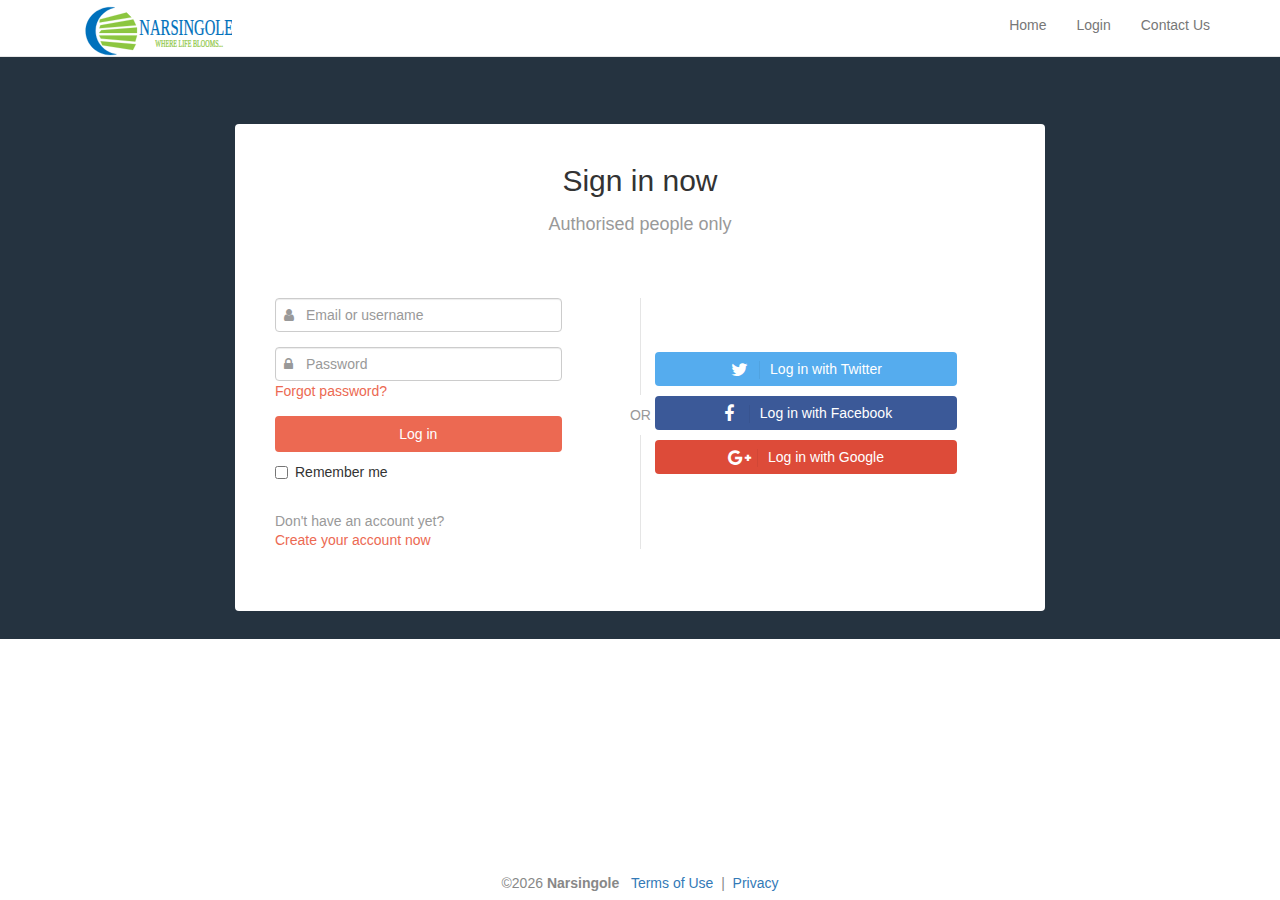
<file: index.html>
<!DOCTYPE html>
<html lang="en">
<head>
    <meta charset="UTF-8">
    <meta name="viewport" content="width=device-width, initial-scale=1.0, maximum-scale=1.0, user-scalable=no" >
    <title>Narsingole</title>
    <link href="css/bootstrap.css" rel="stylesheet">
    <link href="css/custom.css" rel="stylesheet">
    <link rel="stylesheet" href="https://cdnjs.cloudflare.com/ajax/libs/font-awesome/4.7.0/css/font-awesome.min.css">
</head>
<body ng-app="myApp">
<script src="js/jquery.js"></script>
<script src="js/bootstrap.js"></script>
<script src="js/Angular.js"></script>
<script src="js/ui-router.js"></script>
<script src="js/bootstrap-tpls.js"></script>
<script src="js/angular-typed.js"></script>
<script src="app.js"></script>
<script src="config.js"></script>
<script src="directive.js"></script>
    <div ui-view></div>
</body>
</html>
</file>
<file: css/custom.css>
.ns-logo {
    width: 162px;
    height: 51px;
    margin-top: -9px;
}

.main-class {
    margin-top: 57px;
}

.padding-none {
    padding: 0 !important;
}

.sights-heading {
    color: #3b444f;
    font-family: Benton Sans, Helvetica Neue, Helvetica, Arial, sans-serif;
    font-size: 2.8rem;
    font-weight: 100;
    line-height: 1.3;
    margin-top: 26px;
    position: relative;
    text-align: center;
}

.login-section {
    padding-bottom: 515px;
    padding-top: 67px;
    padding-left: 10px;
    padding-right: 10px;

}

.login-section .note {
    margin: 15px 0;
    color: #999;
    font-size: 13px;
}

.login-section .form-box {
    background: #fff;
    -webkit-border-radius: 4px;
    -moz-border-radius: 4px;
    -ms-border-radius: 4px;
    -o-border-radius: 4px;
    border-radius: 4px;
    -moz-background-clip: padding;
    -webkit-background-clip: padding-box;
    background-clip: padding-box;
    padding: 40px;
}

.login-section .title {
    margin-bottom: 15px;
    font-weight: 300;
    margin-top: 0;
}

.login-section .intro {
    max-width: 700px;
    margin: 0 auto;
    margin-bottom: 60px;
    text-align: center;
    color: #999;
    font-size: 18px;
}

.login-section .form-group.email:before {
    content: "\f007";
    font-family: FontAwesome;
    font-style: normal;
    font-weight: normal;
    line-height: 1;
    -webkit-font-smoothing: antialiased;
    -moz-osx-font-smoothing: grayscale;
    position: absolute;
    left: 24px;
    top: 10px;
    color: #999;
}

.login-section .form-group.password:before {
    content: "\f023";
    font-family: FontAwesome;
    font-style: normal;
    font-weight: normal;
    line-height: 1;
    -webkit-font-smoothing: antialiased;
    -moz-osx-font-smoothing: grayscale;
    position: absolute;
    left: 24px;
    top: 59px;
    color: #999;
}

.login-section .form-control {
    padding-left: 30px;
    font-size: 14px;
}

.login-section a {
    color: #ec6952;
}

.login-section .divider {
    text-align: center;
    margin-bottom: 30px;
    color: #999;
    text-transform: uppercase;
    position: absolute;
    left: 0;
    top: 0;
    height: 251px;
}

.login-section .divider span {
    background: #fff;
    display: inline-block;
    padding: 10px 0;
    position: relative;
    top: 97px;
    margin-left: -10px;
}

.login-section .divider:before {
    content: "";
    position: absolute;
    left: 0;
    top: 0;
    background: #e5e5e5;
    height: 100%;
    width: 1px;
}

.social-btns li .btn {
    color: #fff;
    min-width: 302px;
    text-align: center;
}

.social-btns li {
    margin-bottom: 10px;
}

.twitter-btn {
    background: #55acee;
}

.social-btns li .btn .fa {
    font-size: 18px;
    position: relative;
    top: 2px;
    margin-right: 10px;
    border-right: 1px solid rgba(0, 0, 0, 0.05);
    padding-right: 10px;
    width: 30px;
}

.facebook-btn {
    background: #3b5998;
}

.google-btn {
    background: #dd4b39;
}

.list-unstyled {
    padding-left: 0;
    list-style: none;
}

.btn-cta-primary {
    background: #ec6952;
    border: 2px solid #ec6952;
    color: #fff;
}

.login-section .lead {
    font-size: 14px;
    color: #999;
    margin-top: 30px;
}

.upper-wrapper {
    background: #253340 url(http://themes.3rdwavemedia.com/velocity/assets/images/background/bg-screen-1.jpg) no-repeat 50% top;
    -webkit-background-size: cover;
    -moz-background-size: cover;
    -o-background-size: cover;
    background-size: cover;
}

.headline-bg {
    position: absolute;
    width: 100%;
    top: 0;
    left: 0;
    height: 500px;
    background: #253340 url(http://themes.3rdwavemedia.com/velocity/assets/images/background/bg-header-small-3.jpg) no-repeat 50% top;
    -webkit-background-size: cover;
    -moz-background-size: cover;
    -o-background-size: cover;
    background-size: cover;
}

@media (min-width: 992px) {
    .contact-section {
        padding-top: 125px;
    }
}

@media (min-width: 768px) {
    .contact-section {
        padding-top: 45px;
    }
}

.contact-section {
    padding: 80px 0;
    padding-top: 90px;
    position: relative;
    z-index: 10;
}

.contact-section .title {
    font-size: 36px;
    font-weight: 300;
    margin-top: 0;
    margin-bottom: 30px;
}

.section-on-bg .title {
    color: #fff;
}

.contact-section .intro {
    margin-bottom: 60px;
    max-width: 700px;
    text-align: center;
    color: #999;
    font-size: 18px;
}

.section .intro {
    max-width: 700px;
    margin: 0 auto;
    margin-bottom: 60px;
    text-align: center;
    color: #999;
    font-size: 18px;
}

.section-on-bg .intro {
    color: #fff;
    -webkit-opacity: 0.8;
    -moz-opacity: 0.8;
    opacity: 0.8;
}

.contact-section .contact-form {
    margin-left: 15px;
    margin-right: 15px;
}

.contact-section .contact-form .contact-form-inner {
    background: #fff;
    padding: 30px;
    -webkit-border-radius: 4px;
    -moz-border-radius: 4px;
    -ms-border-radius: 4px;
    -o-border-radius: 4px;
    border-radius: 4px;
    -moz-background-clip: padding;
    -webkit-background-clip: padding-box;
    background-clip: padding-box;
    border: 1px solid #eee;
    -webkit-box-shadow: 0 4px 1px rgba(0, 0, 0, 0.05);
    -moz-box-shadow: 0 4px 1px rgba(0, 0, 0, 0.05);
    box-shadow: 0 4px 1px rgba(0, 0, 0, 0.05);
}

.homepage .h-carousel img {
    margin: auto;
    width: 100%;
    position: relative;
    background: black;
    opacity: 0.5;
}

.homepage .h-carousel {
    background: black;
}

.scroll-left {
    height: 50px;
    overflow: hidden;
    position: relative;
    color: #007aff;
}

.overlay {
    position: absolute;
    z-index: 12;
    top: 36%;
    left: 5%;
}

.type-box u {
    border-bottom: 3px solid chartreuse;
    color: transparent;
    padding-bottom: 2px;
}

.homepage .overlay .title {
    color: #fff;
    font-size: 4rem
}

.text-blue {
    color: #007aff
}

.offset-bottom-5 {
    margin-bottom: 5px;
}

.homepage .overlay .sub-title {
    color: #fff;
    font-size: 2.75rem
}

.homepage .overlay .typed {
    color: #fff;
    font-size: 2.75rem

}

.homepage .overlay {
    left: 5%;
    position: absolute;
    top: 36%;
    z-index: 1;
}

.scroll-left h1 {
    position: absolute;
    width: 100%;
    height: 100%;
    margin: 0;
    line-height: 50px;
    text-align: center;
    /* Starting position */
    -moz-transform: translateX(100%);
    -webkit-transform: translateX(100%);
    transform: translateX(100%);
    /* Apply animation to this element */
    -moz-animation: scroll-left 15s linear infinite;
    -webkit-animation: scroll-left 15s linear infinite;
    animation: scroll-left 15s linear infinite;
}

/* Move it (define the animation) */
@-moz-keyframes scroll-left {
    10% {
        -moz-transform: translateX(100%);
    }
    100% {
        -moz-transform: translateX(-100%);
    }
}

@-webkit-keyframes scroll-left {
    10% {
        -webkit-transform: translateX(100%);
    }
    100% {
        -webkit-transform: translateX(-100%);
    }
}

@keyframes scroll-left {
    10% {
        -moz-transform: translateX(100%); /* Browser bug fix */
        -webkit-transform: translateX(100%); /* Browser bug fix */
        transform: translateX(100%);
    }
    100% {
        -moz-transform: translateX(-100%); /* Browser bug fix */
        -webkit-transform: translateX(-100%); /* Browser bug fix */
        transform: translateX(-100%);
    }
}

[ticker] * {
    box-sizing: border-box;
}

[ticker].active {
    display: block;
    height: 195px;
    overflow-y: hidden;
}

[ticker] li {
    padding: 10.5px;
    transition: opacity 0.3s ease, margin 1s ease;
}

[ticker] .fade-out {
    opacity: 0;
}

[ticker] .minus-margin-top {
    margin-top: -39px;
}

.home-ticker {
    background-color: #007aff;
    color: white;
    padding: 13px;
    border: 1px solid white;
    border-radius: 8px;
}

.scrollup {
    background: rgba(0, 0, 0, 0) url("https://markgoodyear.com/labs/scrollup/img/top.png") no-repeat scroll 0 0;
    bottom: 50px;
    height: 65px;
    position: fixed;
    right: 15px;
    text-indent: -9999px;
    width: 65px;
    opacity: 0;
    -webkit-transition: opacity 500ms ease-in;
    -moz-transition: opacity 500ms ease-in;
    -o-transition: opacity 500ms ease-in;
    -ms-transition: opacity 500ms ease-in;
    transition: opacity 500ms ease-in;
}

.visible {
    opacity: 1;
    -webkit-transition: opacity 500ms ease-in;
    -moz-transition: opacity 500ms ease-in;
    -o-transition: opacity 500ms ease-in;
    -ms-transition: opacity 500ms ease-in;
    transition: opacity 500ms ease-in;
}

.blog-list .post {
    padding: 10px 15px;
    margin-bottom: 30px;
    border: 1px solid #eee;
}

.blog-list .post .post-inner {
    padding: 0px;
    position: relative;
    border: 1px solid #eee;
    -webkit-border-radius: 4px;
    -moz-border-radius: 4px;
    -ms-border-radius: 4px;
    -o-border-radius: 4px;
    border-radius: 4px;
    -moz-background-clip: padding;
    -webkit-background-clip: padding-box;
    background-clip: padding-box;
    -webkit-box-shadow: 0 4px 1px rgba(0, 0, 0, 0.05);
    -moz-box-shadow: 0 4px 1px rgba(0, 0, 0, 0.05);
    box-shadow: 0 4px 1px rgba(0, 0, 0, 0.05);
}

.blog-list .post .post-thumb img:hover {
    -webkit-transform: scale(1.1);
    -moz-transform: scale(1.1);
    -ms-transform: scale(1.1);
    -o-transform: scale(1.1);
    -webkit-opacity: 0.6;
    -moz-opacity: 0.6;
    opacity: 0.6;
    -webkit-transition: all 0.4s ease-in-out;
    -moz-transition: all 0.4s ease-in-out;
    -ms-transition: all 0.4s ease-in-out;
    -o-transition: all 0.4s ease-in-out;
}

.blog-list .post .post-thumb {
    background: #253340;
    overflow: hidden;
    -webkit-border-top-right-radius: 4px;
    -webkit-border-bottom-right-radius: 0;
    -webkit-border-bottom-left-radius: 0;
    -webkit-border-top-left-radius: 4px;
    -moz-border-radius-topright: 4px;
    -moz-border-radius-bottomright: 0;
    -moz-border-radius-bottomleft: 0;
    -moz-border-radius-topleft: 4px;
    border-top-right-radius: 4px;
    border-bottom-right-radius: 0;
    border-bottom-left-radius: 0;
    border-top-left-radius: 4px;
    -moz-background-clip: padding;
    -webkit-background-clip: padding-box;
    background-clip: padding-box;
}

.blog-list .post .post-thumb img {
    -webkit-opacity: 1;
    -moz-opacity: 1;
    opacity: 1;
    -webkit-transition: all 0.2s ease-in-out;
    -moz-transition: all 0.2s ease-in-out;
    -ms-transition: all 0.2s ease-in-out;
    -o-transition: all 0.2s ease-in-out;
    -webkit-border-top-right-radius: 4px;
    -webkit-border-bottom-right-radius: 0;
    -webkit-border-bottom-left-radius: 0;
    -webkit-border-top-left-radius: 4px;
    -moz-border-radius-topright: 4px;
    -moz-border-radius-bottomright: 0;
    -moz-border-radius-bottomleft: 0;
    -moz-border-radius-topleft: 4px;
    border-top-right-radius: 4px;
    border-bottom-right-radius: 0;
    border-bottom-left-radius: 0;
    border-top-left-radius: 4px;
    -moz-background-clip: padding;
    -webkit-background-clip: padding-box;
    background-clip: padding-box;
    margin: 0 auto;
    text-align: center;
}

.blog-list .post .content {
    padding: 10px;
    padding-bottom: 15px;
    color: #666;
}

.blog-list .post .content .post-title {
    margin-top: 0;
    font-size: 18px;
}

.blog-list .post .content .post-entry {
    margin-bottom: 15px;
}
</file>
